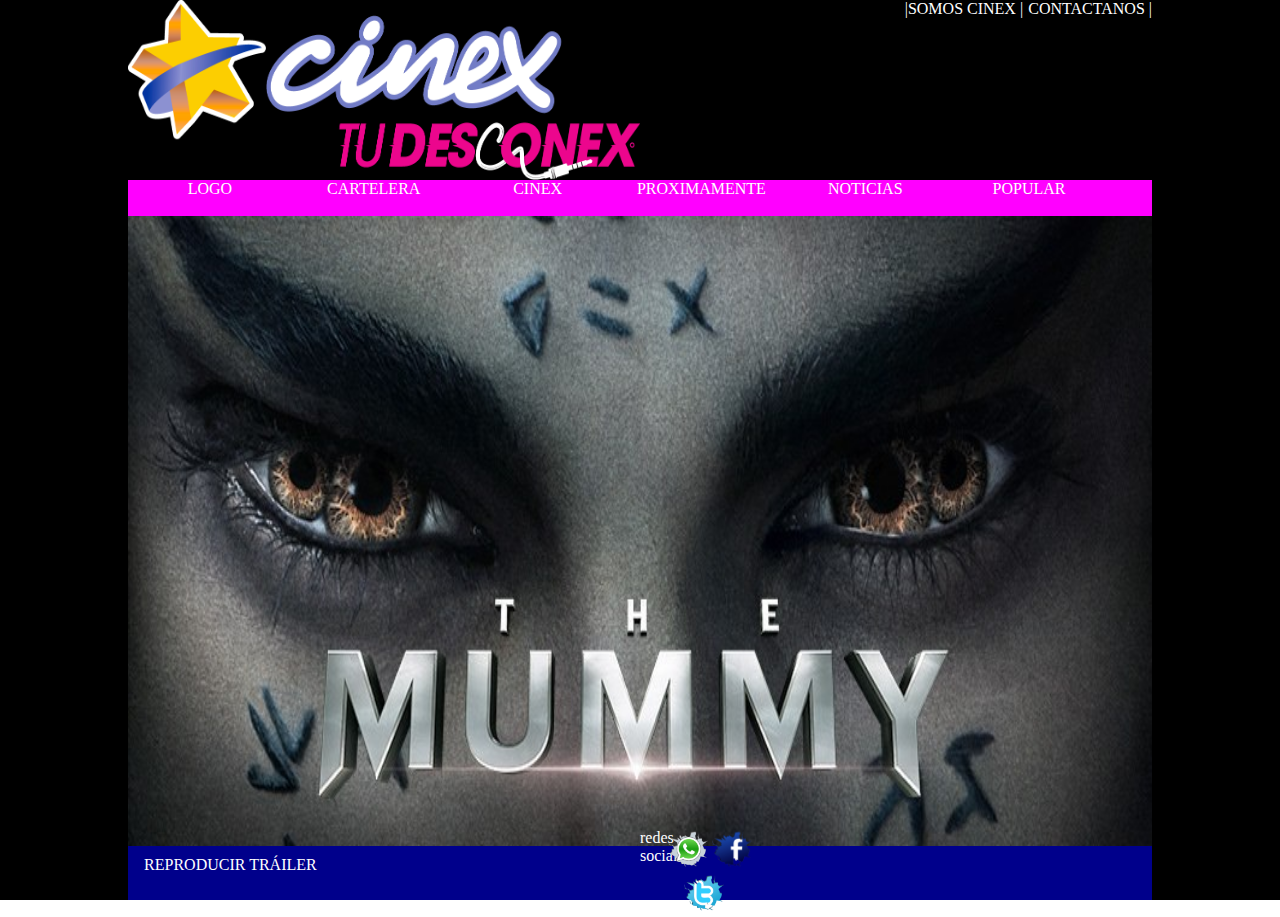
<file: index.html>
<!DOCTYPE html>
<html lang="es-VE">
<head>
    <meta charset="utf-8">
    <title>Cinex Unidos</title>
    <link rel="stylesheet" type="text/css" href="estilos.css">
</head>
<body>
    <section class="container1">
        
        <section class="container2">
            
            <section class="cabeza">
                
                <div id="logo"></div>
                
                    <div id="nosotros">
                    
                        <li><a href="#">CONTACTANOS |</a></li>
                    
                        <li><a href="#">|SOMOS CINEX |</a></li>
                     
                    </div>
            
            </section>
            
            <nav class="menu">
                
                <a href="#">LOGO</a>
                
                <a href="#">CARTELERA</a>
                
                <a href="#">CINEX</a>
                
                <a href="#">PROXIMAMENTE</a>
                
                <a href="#">NOTICIAS</a>
                
                <a href="#">POPULAR</a>
            
            </nav>
            
            <div id="fondo"></div>
            
            <section class="footer">
            
              <div id="footer1"><a href="#">REPRODUCIR TRÁILER</a></div>
              
                <section class="footer2">
                    
                    <div id="social">
                        <p>redes sociales</p>
                    </div>
                    
                    <div id="redes">
                    
                        <a><img src="Img/ws.png" style=" width: 40px; height: 40px; "></a>    
                    
                        <a href="https://www.facebook.com/"><img src="Img/facebook-logo-64.png" style=" width: 40px; height: 40px; "></a>
                  
                        <a href="https://twitter.com/"><img src="Img/logotwitterp.png" style=" width: 40px; height: 40px;"></a>
                
                    </div>
                    
                </section>
                
            </section>
            
        </section>   
        
    </section>
    
</body>
</html>
</file>
<file: estilos.css>
*{
    margin: 0;
    padding: 0;
    box-sizing: border-box;
    font-family:fantasy;
}
body,html{
    height: 100%;
    width: 100%;
}
.container1{
    height: 100%;
    width: 100%;
    background-color: black;
    padding: 0% 10% 0% 10%;
}
.container2{
    height: 100%;
    width: 100%;
    display: flex;
    flex-flow: row wrap;
    text-align: center;
}
.cabeza{
    height: 20%;
    width: 100%;
}
#logo{
    height: 100%;
    width: 50%;
    background-image: url(Img/logo.png);
    background-repeat: no-repeat;
    background-size: 100% 100%;
    float: left;
}
#nosotros{
    height: 100%;
    width: 50%;
    float: right;
}

#nosotros > li{
    list-style: none;
    float: right;
    padding: 0% 0% 0% 1%;
}


#nosotros li > a{
    color: white;
    text-decoration: none;
}

#nosotros li > a:hover{
    transition: 1.4s;
    background-color:darkblue;
    color: white;
    font-family: cursive;
}
.menu{
    height: 4%;
    width: 100%;
    background-color: fuchsia;
    text-align: center;
}
.container2 .menu a{
    float:left;
    width: 16%;
    height: 50%;
    text-decoration:none; 
    color: white;
    display:block;
    display: flex;
    justify-content: center;
    align-items: center;
}
.container2 .menu a:hover{
    transition: 1s;
    background-color:darkblue;
    color:white;
    width: 16%;
    height: 100%;
    font-family:monospace;
}
#fondo{
    background-image: url(Img/cuerpo.jpg);
    background-repeat: no-repeat;
    background-size: 100% 100%;
    height: 70%;
    width: 100%;
}
.footer{
    height: 6%;
    width: 100%;
    color: white;
    display: flex;
    align-items: center;
    background-color: darkblue;
    text-align: center;
    align-items: center;
    align-content: center;
   
} 
.container2 .footer a{
    height: 6%;
    width: 100%;
    color: white;
     text-decoration: none;

}
#footer1{
    height: 100%;
    width: 50%;
    padding-right: 30%;
    padding-top: 1%;
}
#footer2{
    height: 100%;
    width: 50%;
    padding-right: 30%;
    padding-top: 1%;
}
#social{
    height: 10%;
    width: 10%;
    text-align: center;
    align-items: center;
    align-content: center;
    float: left;
}
#redes
</file>
